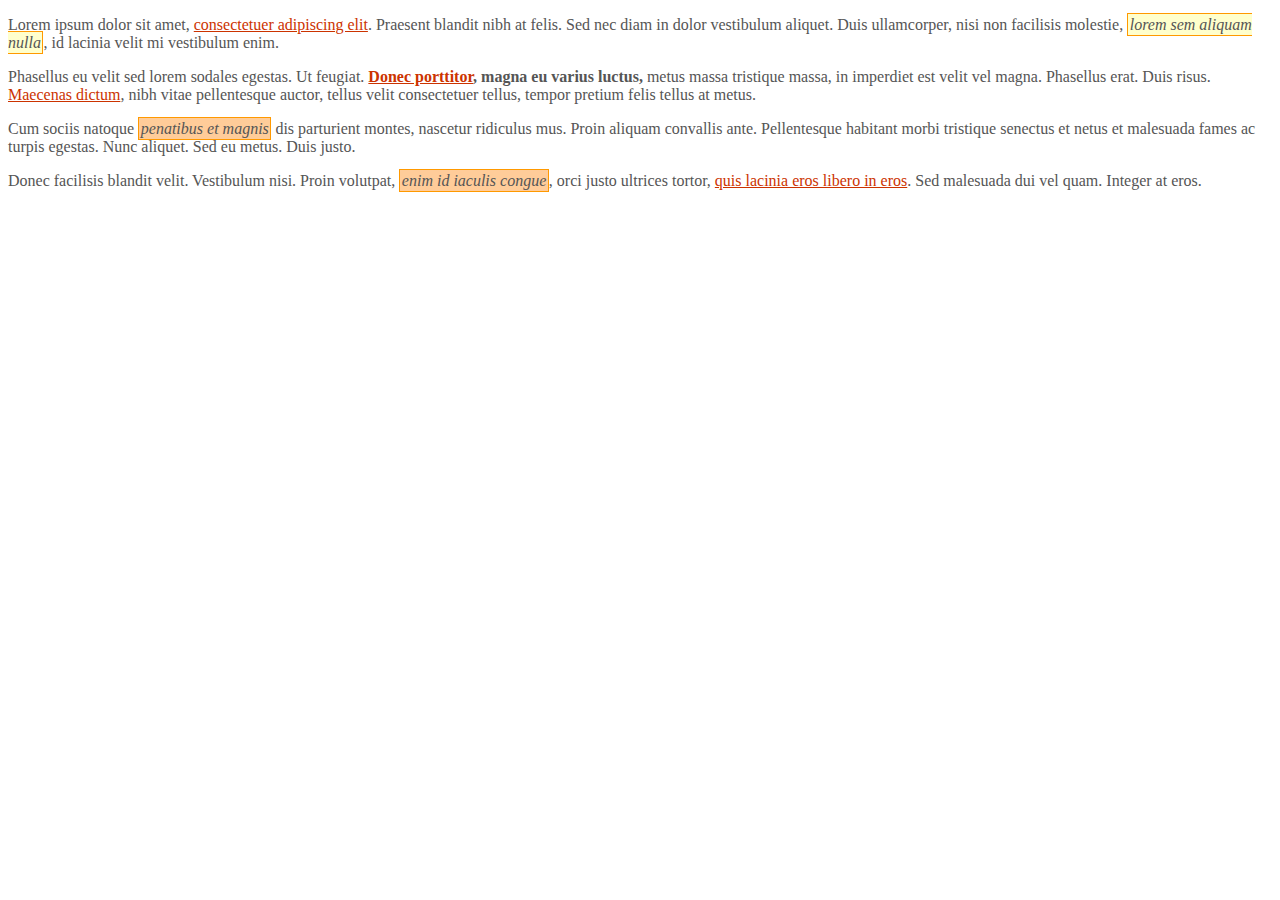
<file: B2/boletines/WebDesign/b6/Ejercicio1/index.html>
<!DOCTYPE html>
<html lang="en">

<head>
    <meta charset="UTF-8">
    <meta http-equiv="X-UA-Compatible" content="IE=edge">
    <meta name="viewport" content="width=device-width, initial-scale=1.0">
    <title></title>
    <style>
        * {
            font: 1em/1.3v Arial, Helvetica, sans-serif;

        }

        p {
            color: #555;
        }

        #primero {
            color: 336699;
        }

        a {
            color: #CC3300;
        }

        #primero em {
            background: #FFFFCC;
            border: 1px solid #FF9900;
            padding: .1em;

        }

        em.especial {
            background: #FFCC99;
            border: 1px solid #FF9900;
            padding: .1em;
        }

        .normal span {
            font-weight: bold;
        }
    </style>

</head>

<body>
    </head>

    <body>

        <div id="primero">
            <p>Lorem ipsum dolor sit amet, <a href="#">consectetuer adipiscing elit</a>. Praesent blandit nibh at felis.
                Sed nec diam in dolor vestibulum aliquet. Duis ullamcorper, nisi non facilisis molestie, <em>lorem sem
                    aliquam nulla</em>, id lacinia velit mi vestibulum enim.</p>

        </div>

        <div class="normal">
            <p>Phasellus eu velit sed lorem sodales egestas. Ut feugiat. <span><a href="#">Donec porttitor</a>, magna eu
                    varius luctus,</span> metus massa tristique massa, in imperdiet est velit vel magna. Phasellus erat.
                Duis risus. <a href="#">Maecenas dictum</a>, nibh vitae pellentesque auctor, tellus velit consectetuer
                tellus, tempor pretium felis tellus at metus.</p>

            <p>Cum sociis natoque <em class="especial">penatibus et magnis</em> dis parturient montes, nascetur
                ridiculus mus. Proin aliquam convallis ante. Pellentesque habitant morbi tristique senectus et netus et
                malesuada fames ac turpis egestas. Nunc aliquet. Sed eu metus. Duis justo.</p>

            <p>Donec facilisis blandit velit. Vestibulum nisi. Proin volutpat, <em class="especial">enim id iaculis
                    congue</em>, orci justo ultrices tortor, <a href="#">quis lacinia eros libero in eros</a>. Sed
                malesuada dui vel quam. Integer at eros.</p>
        </div>
    </body>

</html>
</file>
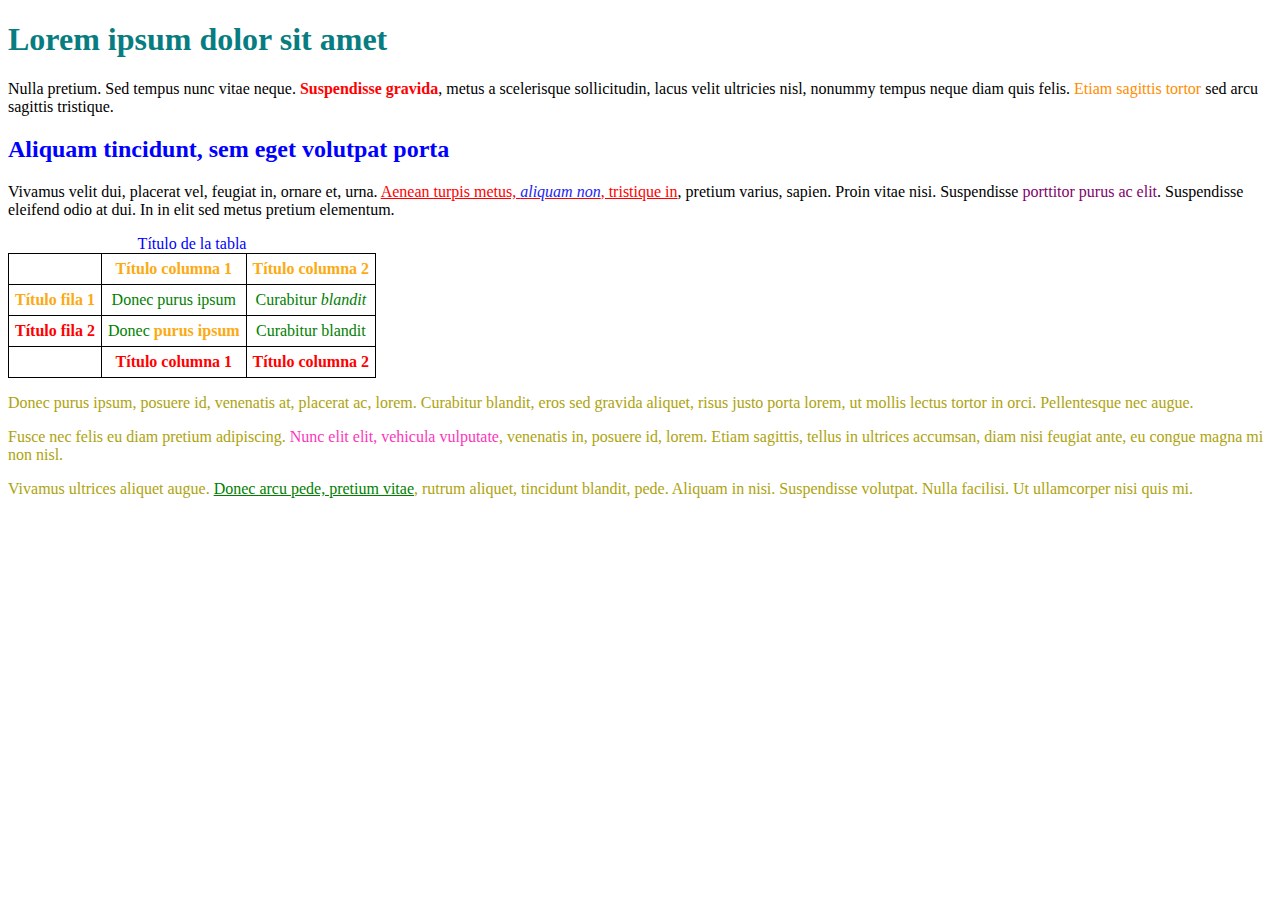
<file: B2/boletines/WebDesign/b6/Ejercicio2/index.html>
<!DOCTYPE html>
<html lang="en">
<head>
    <meta charset="UTF-8">
    <meta http-equiv="X-UA-Compatible" content="IE=edge">
    <meta name="viewport" content="width=device-width, initial-scale=1.0">
    <title>Ejercicio de selectores</title>
    <link rel="stylesheet" href="CSS/styles.css">
</head>

<body>
    <h1 id="titulo">Lorem ipsum dolor sit amet</h1>

<p>Nulla pretium. Sed tempus nunc vitae neque. <strong>Suspendisse gravida</strong>, metus a scelerisque sollicitudin, lacus velit
ultricies nisl, nonummy tempus neque diam quis felis. <span class="destacado">Etiam sagittis tortor</span> sed arcu sagittis tristique.</p>

<h2 id="subtitulo">Aliquam tincidunt, sem eget volutpat porta</h2>

<p>Vivamus velit dui, placerat vel, feugiat in, ornare et, urna.  <a href="#">Aenean turpis metus, <em>aliquam non</em>, tristique in</a>, pretium varius, sapien. Proin vitae nisi.  Suspendisse <span class="especial">porttitor purus ac elit</span>. Suspendisse eleifend odio at dui. In in elit sed metus pretium elementum.</p>

<table summary="Descripción de la tabla y su contenido">
<caption>Título de la tabla</caption>
<thead>
  <tr>
    <th scope="col"></th>
    <th scope="col" class="especial">Título columna 1</th>
    <th scope="col" class="especial">Título columna 2</th>
  </tr>
</thead>

<tfoot>
  <tr>
    <th scope="col"></th>
    <th scope="col">Título columna 1</th>
    <th scope="col">Título columna 2</th>
  </tr>
</tfoot>

<tbody>
  <tr>
    <th scope="row" class="especial">Título fila 1</th>
    <td>Donec purus ipsum</td>
    <td>Curabitur <em>blandit</em></td>
  </tr>
  <tr>
    <th scope="row">Título fila 2</th>
    <td>Donec <strong>purus ipsum</strong></td>
    <td>Curabitur blandit</td>
  </tr>
</tbody>
</table>

<div id="adicional">
<p>Donec purus ipsum, posuere id, venenatis at, <span>placerat ac, lorem</span>. Curabitur blandit, eros sed gravida aliquet, risus justo
porta lorem, ut mollis lectus tortor in orci. Pellentesque nec augue.</p>

<p>Fusce nec felis eu diam pretium adipiscing. <span id="especial">Nunc elit elit, vehicula vulputate</span>, venenatis in,
posuere id, lorem. Etiam sagittis, tellus in ultrices accumsan, diam nisi feugiat ante, eu congue magna mi non nisl.</p>

<p>Vivamus ultrices aliquet augue. <a href="#">Donec arcu pede, pretium vitae</a>, rutrum aliquet, tincidunt blandit, pede.
Aliquam in nisi. Suspendisse volutpat. Nulla facilisi. Ut ullamcorper nisi quis mi.</p>
</div>
</body>
</html>
</file>
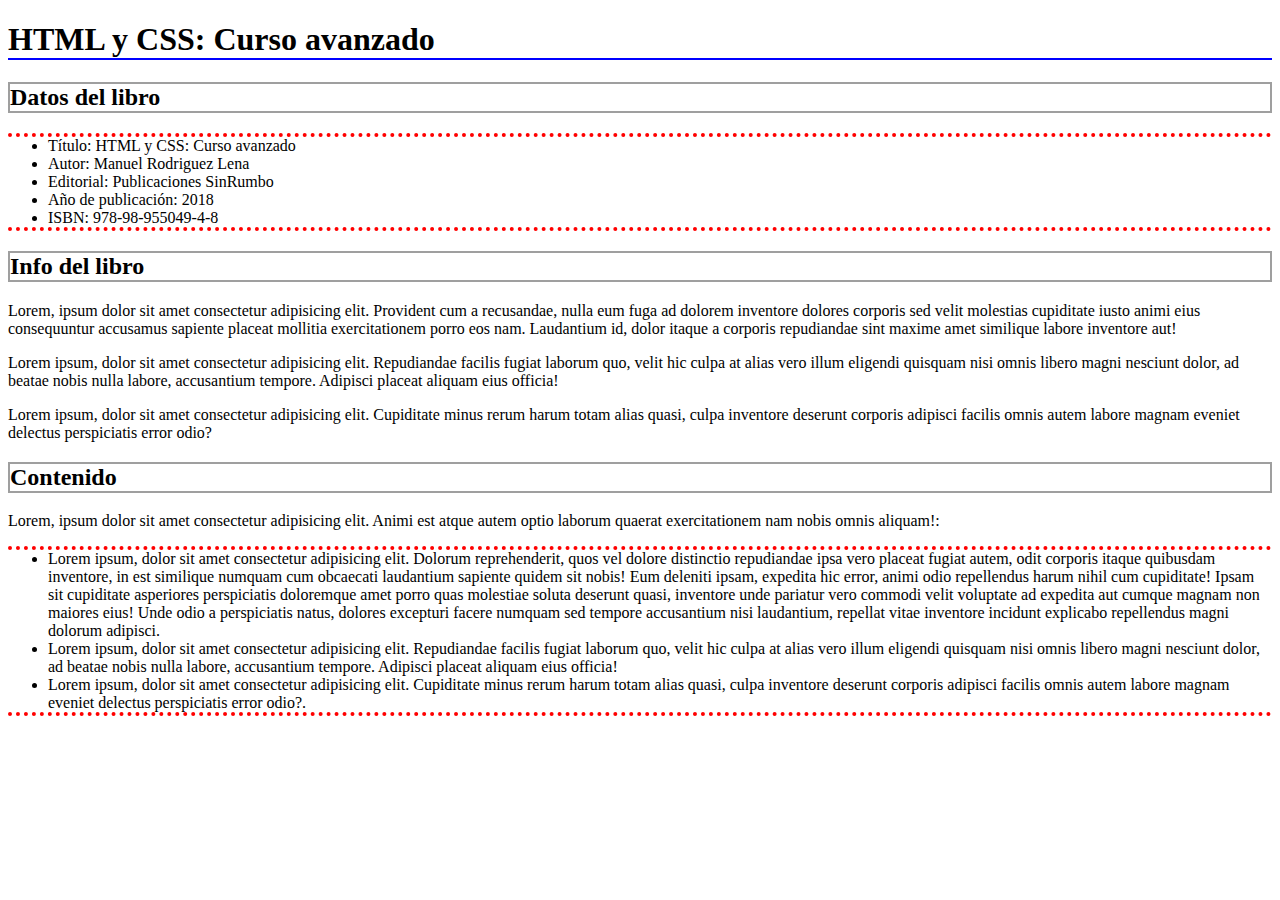
<file: B2/boletines/WebDesign/b6/Ejercicio3/index.html>
<!DOCTYPE html>
<html lang="en">

<head>
    <meta charset="UTF-8">
    <meta http-equiv="X-UA-Compatible" content="IE=edge">
    <meta name="viewport" content="width=device-width, initial-scale=1.0">
    <title>Document</title>
    <link rel="stylesheet" href="CSS/style.css">
</head>

<body>
    <h1>HTML y CSS: Curso avanzado</h1>

    <h2>Datos del libro</h2>

    <ul>
        <li>Título: HTML y CSS: Curso avanzado</li>
        <li>Autor: Manuel Rodriguez Lena</li>
        <li>Editorial: Publicaciones SinRumbo</li>
        <li>Año de publicación: 2018</li>
        <li>ISBN: 978-98-955049-4-8</li>
    </ul>



    <h2>Info del libro</h2>

    <p>
        Lorem, ipsum dolor sit amet consectetur adipisicing elit. Provident cum a recusandae, nulla eum fuga ad dolorem
        inventore dolores corporis sed velit molestias cupiditate iusto animi eius consequuntur accusamus sapiente
        placeat mollitia exercitationem porro eos nam. Laudantium id, dolor itaque a corporis repudiandae sint maxime
        amet similique labore inventore aut!
    </p>

    <p>
        Lorem ipsum, dolor sit amet consectetur adipisicing elit. Repudiandae facilis fugiat laborum quo, velit hic
        culpa at alias vero illum eligendi quisquam nisi omnis libero magni nesciunt dolor, ad beatae nobis nulla
        labore, accusantium tempore. Adipisci placeat aliquam eius officia!
    </p>

    <p>
        Lorem ipsum, dolor sit amet consectetur adipisicing elit. Cupiditate minus rerum harum totam alias quasi, culpa
        inventore deserunt corporis adipisci facilis omnis autem labore magnam eveniet delectus perspiciatis error odio?
    </p>



    <h2>Contenido</h2>

    <p>
        Lorem, ipsum dolor sit amet consectetur adipisicing elit. Animi est atque autem optio laborum quaerat
        exercitationem nam nobis omnis aliquam!:
    </p>

    <ul>
        <li>Lorem ipsum, dolor sit amet consectetur adipisicing elit. Dolorum reprehenderit, quos vel dolore distinctio
            repudiandae ipsa vero placeat fugiat autem, odit corporis itaque quibusdam inventore, in est similique
            numquam cum obcaecati laudantium sapiente quidem sit nobis! Eum deleniti ipsam, expedita hic error, animi
            odio repellendus harum nihil cum cupiditate! Ipsam sit cupiditate asperiores perspiciatis doloremque amet
            porro quas molestiae soluta deserunt quasi, inventore unde pariatur vero commodi velit voluptate ad expedita
            aut cumque magnam non maiores eius! Unde odio a perspiciatis natus, dolores excepturi facere numquam sed
            tempore accusantium nisi laudantium, repellat vitae inventore incidunt explicabo repellendus magni dolorum
            adipisci.</li>

        <li>Lorem ipsum, dolor sit amet consectetur adipisicing elit. Repudiandae facilis fugiat laborum quo, velit hic
            culpa at alias vero illum eligendi quisquam nisi omnis libero magni nesciunt dolor, ad beatae nobis nulla
            labore, accusantium tempore. Adipisci placeat aliquam eius officia!</li>

        <li>Lorem ipsum, dolor sit amet consectetur adipisicing elit. Cupiditate minus rerum harum totam alias quasi,
            culpa inventore deserunt corporis adipisci facilis omnis autem labore magnam eveniet delectus perspiciatis
            error odio?.</li>
    </ul>
</body>

</html>
</file>
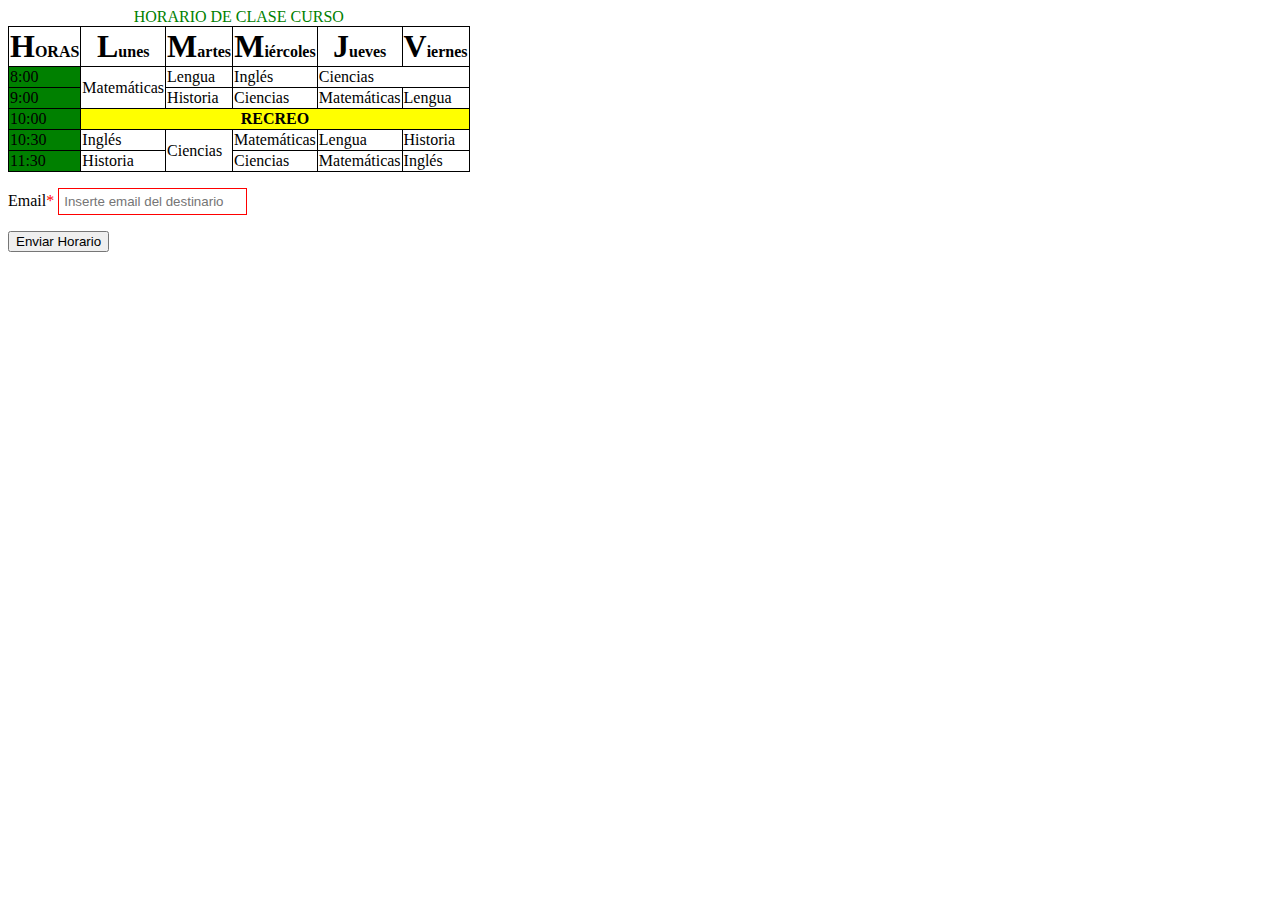
<file: B2/boletines/WebDesign/b6/Ejercicio6/index.html>
<!DOCTYPE html>
<html lang="es">

<head>
    <meta charset="UTF-8">
    <meta name="viewport" content="width=device-width, initial-scale=1.0">
    <meta http-equiv="X-UA-Compatible" content="ie=edge">
    <title>Ejercicios con Pseudoselectores</title>
    <link href="CSS/style.css" type="text/css" rel="stylesheet" />
</head>

<body>
    <table>
        <caption><a href="#" target="_blank">HORARIO DE CLASE CURSO</a></caption>
        <thead>
            <tr>
                <th>HORAS</th>
                <th>Lunes</th>
                <th>Martes</th>
                <th>Miércoles</th>
                <th>Jueves</th>
                <th>Viernes</th>
            </tr>
        </thead>
        <tbody>
            <tr>
                <td>8:00</td>
                <td rowspan="2">Matemáticas</td>
                <td>Lengua</td>
                <td>Inglés</td>
                <td colspan="2">Ciencias</td>
            </tr>
            <tr>
                <td>9:00</td>
                <td>Historia</td>
                <td>Ciencias</td>
                <td>Matemáticas</td>
                <td>Lengua</td>
            </tr>
            <tr>
                <td>10:00</td>
                <th colspan="5">RECREO</th>
            </tr>
            <tr>
                <td>10:30</td>
                <td>Inglés</td>
                <td rowspan="2">Ciencias</td>
                <td>Matemáticas</td>
                <td>Lengua</td>
                <td>Historia</td>
            </tr>
            <tr>
                <td>11:30</td>
                <td>Historia</td>
                <td>Ciencias</td>
                <td>Matemáticas</td>
                <td>Inglés</td>
            </tr>
        </tbody>
    </table>

    <form>
        <p>
            <label for="destino">Email</label>
            <input type="email" name="destino" placeholder="Inserte email del destinario" required />
        </p>
        <input type="button" value="Enviar Horario" />
    </form>
</body>

</html>
</file>
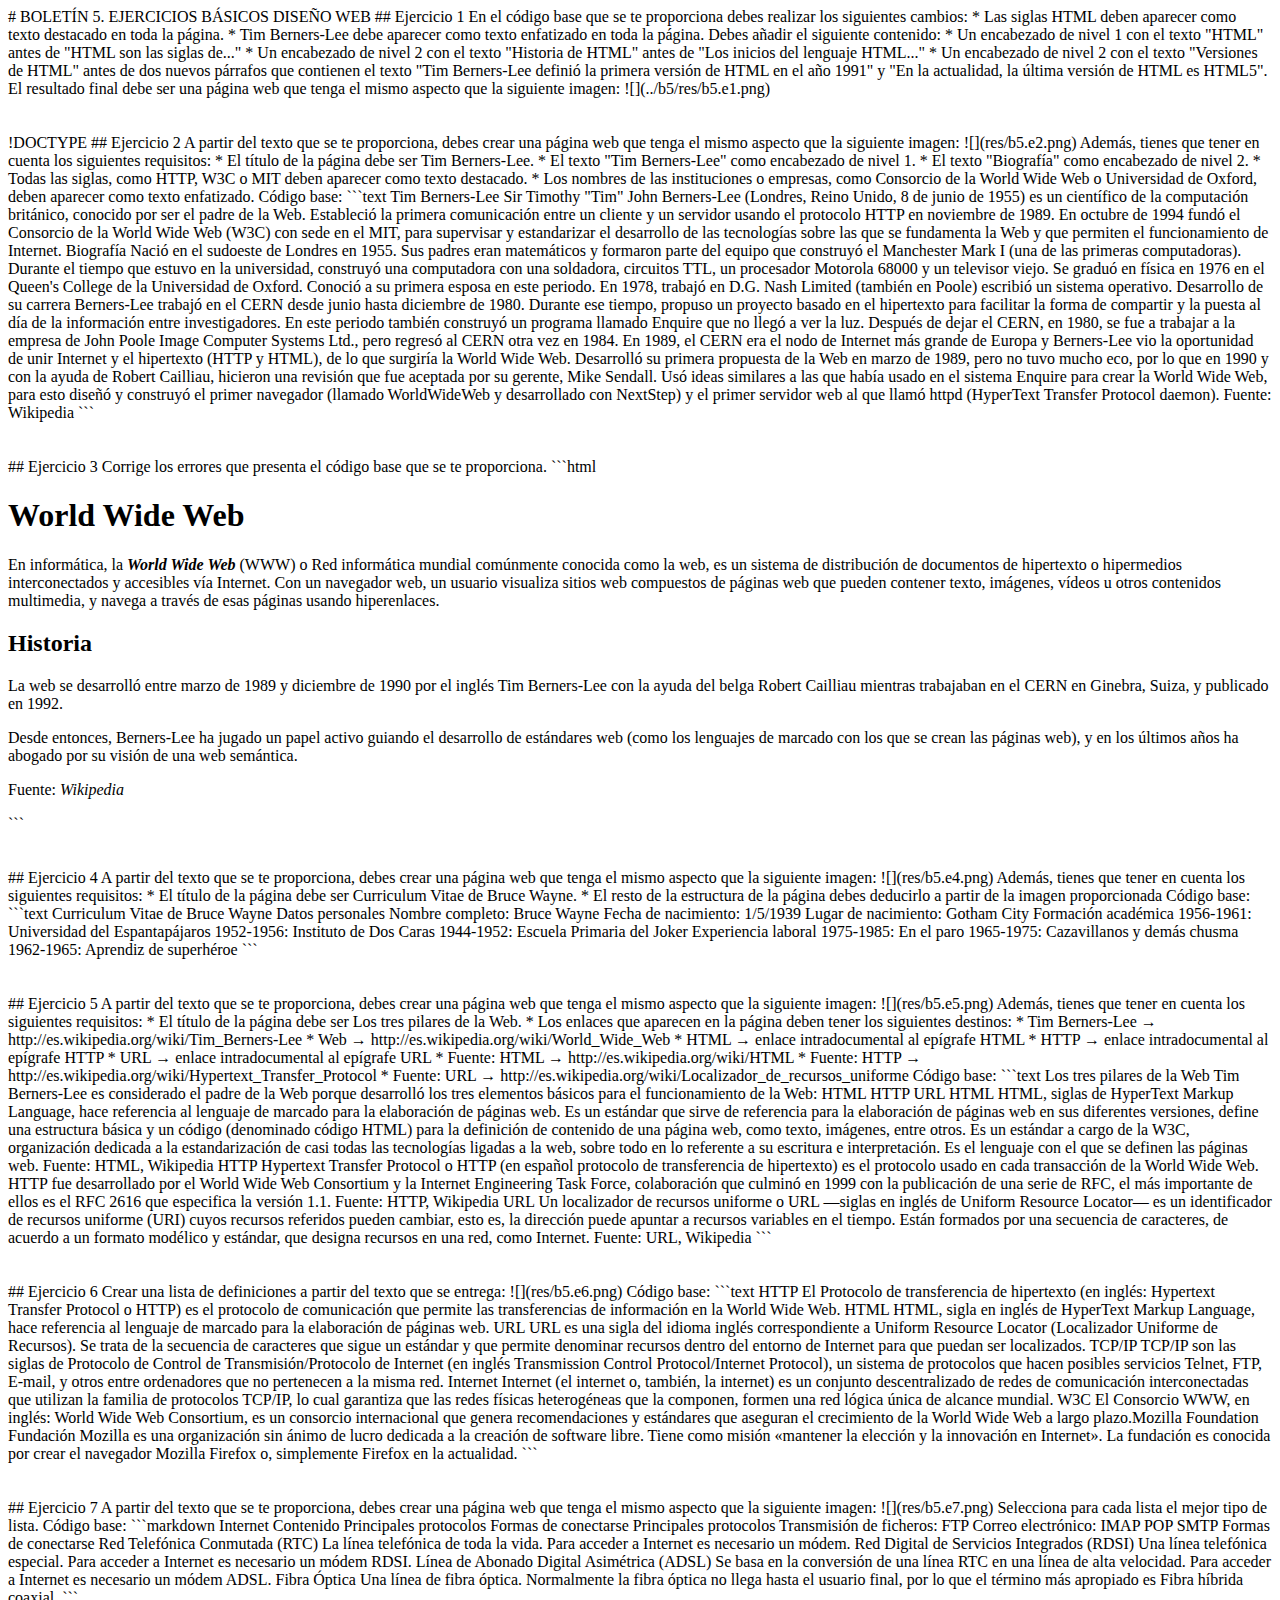
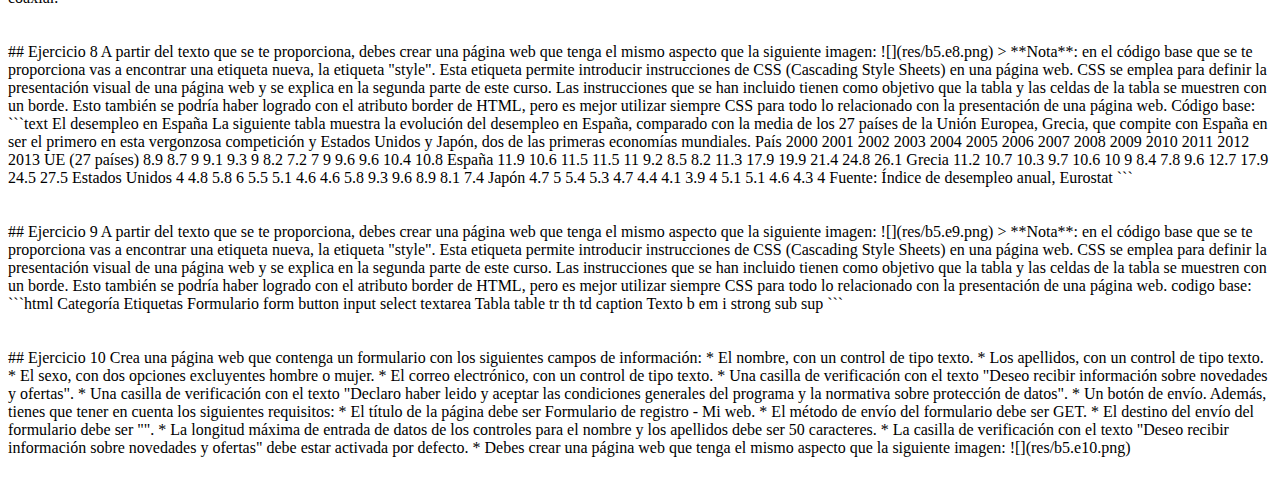
<file: B2/boletines/WebDesign/b5/b5.html>
# BOLETÍN 5. EJERCICIOS BÁSICOS DISEÑO WEB

## Ejercicio 1

En el código base que se te proporciona debes realizar los siguientes cambios:

* Las siglas HTML deben aparecer como texto destacado en toda la página.
* Tim Berners-Lee debe aparecer como texto enfatizado en toda la página.

Debes añadir el siguiente contenido:
* Un encabezado de nivel 1 con el texto "HTML" antes de "HTML son las siglas de..."
* Un encabezado de nivel 2 con el texto "Historia de HTML" antes de "Los inicios del lenguaje HTML..."
* Un encabezado de nivel 2 con el texto "Versiones de HTML" antes de dos nuevos párrafos que contienen el texto "Tim Berners-Lee definió la primera versión de HTML en el año 1991" y "En la actualidad, la última versión de HTML es HTML5".

El resultado final debe ser una página web que tenga el mismo aspecto que la siguiente imagen: 


![](../b5/res/b5.e1.png)<br><br><br>

!DOCTYPE
## Ejercicio 2

A partir del texto que se te proporciona, debes crear una página web que tenga el mismo aspecto que la siguiente imagen:

![](res/b5.e2.png)

Además, tienes que tener en cuenta los siguientes requisitos:

* El título de la página debe ser Tim Berners-Lee.
* El texto "Tim Berners-Lee" como encabezado de nivel 1.
* El texto "Biografía" como encabezado de nivel 2.
* Todas las siglas, como HTTP, W3C o MIT deben aparecer como texto destacado.
* Los nombres de las instituciones o empresas, como Consorcio de la World Wide Web o Universidad de Oxford, deben aparecer como texto enfatizado.


Código base:

```text
Tim Berners-Lee

Sir Timothy "Tim" John Berners-Lee (Londres, Reino Unido, 8 de junio de 1955) es un científico de la computación británico, conocido por ser el padre de la Web. Estableció la primera comunicación entre un cliente y un servidor usando el protocolo HTTP en noviembre de 1989. En octubre de 1994 fundó el Consorcio de la World Wide Web (W3C) con sede en el MIT, para supervisar y estandarizar el desarrollo de las tecnologías sobre las que se fundamenta la Web y que permiten el funcionamiento de Internet.

Biografía

Nació en el sudoeste de Londres en 1955. Sus padres eran matemáticos y formaron parte del equipo que construyó el Manchester Mark I (una de las primeras computadoras). Durante el tiempo que estuvo en la universidad, construyó una computadora con una soldadora, circuitos TTL, un procesador Motorola 68000 y un televisor viejo. Se graduó en física en 1976 en el Queen's College de la Universidad de Oxford. Conoció a su primera esposa en este periodo. En 1978, trabajó en D.G. Nash Limited (también en Poole) escribió un sistema operativo.

Desarrollo de su carrera

Berners-Lee trabajó en el CERN desde junio hasta diciembre de 1980. Durante ese tiempo, propuso un proyecto basado en el hipertexto para facilitar la forma de compartir y la puesta al día de la información entre investigadores. En este periodo también construyó un programa llamado Enquire que no llegó a ver la luz.

Después de dejar el CERN, en 1980, se fue a trabajar a la empresa de John Poole Image Computer Systems Ltd., pero regresó al CERN otra vez en 1984.

En 1989, el CERN era el nodo de Internet más grande de Europa y Berners-Lee vio la oportunidad de unir Internet y el hipertexto (HTTP y HTML), de lo que surgiría la World Wide Web. Desarrolló su primera propuesta de la Web en marzo de 1989, pero no tuvo mucho eco, por lo que en 1990 y con la ayuda de Robert Cailliau, hicieron una revisión que fue aceptada por su gerente, Mike Sendall. Usó ideas similares a las que había usado en el sistema Enquire para crear la World Wide Web, para esto diseñó y construyó el primer navegador (llamado WorldWideWeb y desarrollado con NextStep) y el primer servidor web al que llamó httpd (HyperText Transfer Protocol daemon).

Fuente: Wikipedia
```
<br><br><br>

## Ejercicio 3

Corrige los errores que presenta el código base que se te proporciona.

```html
<html lang=es>
<head>
<title>World Wide Web</title>
</head>
<body>

<h1>World Wide Web</h1>

<p>
En informática, la <strong><em>World Wide Web</strong></em> (WWW) o Red informática mundial comúnmente conocida como la web, es un sistema de distribución de documentos de hipertexto o hipermedios interconectados y accesibles vía Internet. Con un navegador web, un usuario visualiza sitios web compuestos de páginas web que pueden contener texto, imágenes, vídeos u otros contenidos multimedia, y navega a través de esas páginas usando hiperenlaces.

<h2>Historia</h2>

<p>
La web se desarrolló entre marzo de 1989 y diciembre de 1990 por el inglés Tim Berners-Lee con la ayuda del belga Robert Cailliau mientras trabajaban en el CERN en Ginebra, Suiza, y publicado en 1992.
</p>

<p>
Desde entonces, Berners-Lee ha jugado un papel activo guiando el desarrollo de estándares web (como los lenguajes de marcado con los que se crean las páginas web), y en los últimos años ha abogado por su visión de una web semántica.
</p>

<p>Fuente: <em>Wikipedia</p></em>

</html>
```
<br><br><br>


## Ejercicio 4

A partir del texto que se te proporciona, debes crear una página web que tenga el mismo aspecto que la siguiente imagen:

![](res/b5.e4.png)

Además, tienes que tener en cuenta los siguientes requisitos:

* El título de la página debe ser Curriculum Vitae de Bruce Wayne.
* El resto de la estructura de la página debes deducirlo a partir de la imagen proporcionada


Código base:

```text
Curriculum Vitae de Bruce Wayne

Datos personales
 Nombre completo:  Bruce Wayne
 Fecha de nacimiento: 1/5/1939
 Lugar de nacimiento:  Gotham City

Formación académica
 1956-1961: Universidad del Espantapájaros
 1952-1956: Instituto de Dos Caras
 1944-1952:  Escuela Primaria del Joker

Experiencia laboral
 1975-1985: En el paro
 1965-1975: Cazavillanos y demás chusma
 1962-1965: Aprendiz de superhéroe
```
<br><br><br>

## Ejercicio 5

A partir del texto que se te proporciona, debes crear una página web que tenga el mismo aspecto que la siguiente imagen:

![](res/b5.e5.png)

Además, tienes que tener en cuenta los siguientes requisitos:

* El título de la página debe ser Los tres pilares de la Web.
* Los enlaces que aparecen en la página deben tener los siguientes destinos:
  * Tim Berners-Lee → http://es.wikipedia.org/wiki/Tim_Berners-Lee
  * Web → http://es.wikipedia.org/wiki/World_Wide_Web
  * HTML → enlace intradocumental al epígrafe HTML
  * HTTP → enlace intradocumental al epígrafe HTTP
  * URL → enlace intradocumental al epígrafe URL
  * Fuente: HTML → http://es.wikipedia.org/wiki/HTML
  * Fuente: HTTP → http://es.wikipedia.org/wiki/Hypertext_Transfer_Protocol
  * Fuente: URL → http://es.wikipedia.org/wiki/Localizador_de_recursos_uniforme


Código base:

```text
Los tres pilares de la Web

Tim Berners-Lee es considerado el padre de la Web porque desarrolló los tres elementos básicos para el funcionamiento de la Web:

HTML
HTTP
URL

HTML

HTML, siglas de HyperText Markup Language, hace referencia al lenguaje de marcado para la elaboración de páginas web. Es un estándar que sirve de referencia para la elaboración de páginas web en sus diferentes versiones, define una estructura básica y un código (denominado código HTML) para la definición de contenido de una página web, como texto, imágenes, entre otros. Es un estándar a cargo de la W3C, organización dedicada a la estandarización de casi todas las tecnologías ligadas a la web, sobre todo en lo referente a su escritura e interpretación. Es el lenguaje con el que se definen las páginas web.

Fuente: HTML, Wikipedia

HTTP

Hypertext Transfer Protocol o HTTP (en español protocolo de transferencia de hipertexto) es el protocolo usado en cada transacción de la World Wide Web. HTTP fue desarrollado por el World Wide Web Consortium y la Internet Engineering Task Force, colaboración que culminó en 1999 con la publicación de una serie de RFC, el más importante de ellos es el RFC 2616 que especifica la versión 1.1.

Fuente: HTTP, Wikipedia

URL

Un localizador de recursos uniforme o URL —siglas en inglés de Uniform Resource Locator— es un identificador de recursos uniforme (URI) cuyos recursos referidos pueden cambiar, esto es, la dirección puede apuntar a recursos variables en el tiempo. Están formados por una secuencia de caracteres, de acuerdo a un formato modélico y estándar, que designa recursos en una red, como Internet.

Fuente: URL, Wikipedia
```
<br><br><br>

## Ejercicio 6

Crear una lista de definiciones a partir del texto que se entrega:

![](res/b5.e6.png)

Código base:

```text
HTTP
El Protocolo de transferencia de hipertexto (en inglés: Hypertext Transfer Protocol o HTTP) es el protocolo de comunicación que permite las transferencias de información en la World Wide Web.

HTML
HTML, sigla en inglés de HyperText Markup Language, hace referencia al lenguaje de marcado para la elaboración de páginas web.

URL
URL es una sigla del idioma inglés correspondiente a Uniform Resource Locator (Localizador Uniforme de Recursos). Se trata de la secuencia de caracteres que sigue un estándar y que permite denominar recursos dentro del entorno de Internet para que puedan ser localizados.

TCP/IP
TCP/IP son las siglas de Protocolo de Control de Transmisión/Protocolo de Internet (en inglés Transmission Control Protocol/Internet Protocol), un sistema de protocolos que hacen posibles servicios Telnet, FTP, E-mail, y otros entre ordenadores que no pertenecen a la misma red.

Internet
Internet (el internet o, también, la internet)​ es un conjunto descentralizado de redes de comunicación interconectadas que utilizan la familia de protocolos TCP/IP, lo cual garantiza que las redes físicas heterogéneas que la componen, formen una red lógica única de alcance mundial.

W3C
El Consorcio WWW, en inglés: World Wide Web Consortium, es un consorcio internacional que genera recomendaciones y estándares que aseguran el crecimiento de la World Wide Web a largo plazo.​

Mozilla Foundation
Fundación Mozilla es una organización sin ánimo de lucro dedicada a la creación de software libre. Tiene como misión «mantener la elección y la innovación en Internet». La fundación es conocida por crear el navegador Mozilla Firefox o, simplemente Firefox en la actualidad.
```
<br><br><br>

## Ejercicio 7

A partir del texto que se te proporciona, debes crear una página web que tenga el mismo aspecto que la siguiente imagen:

![](res/b5.e7.png)

Selecciona para cada lista el mejor tipo de lista.

Código base:

```markdown
Internet

Contenido

Principales protocolos
Formas de conectarse

Principales protocolos

Transmisión de ficheros:
FTP

Correo electrónico:

IMAP
POP
SMTP

Formas de conectarse

Red Telefónica Conmutada (RTC)
La línea telefónica de toda la vida.  Para acceder a Internet es necesario un módem.

Red Digital de Servicios Integrados (RDSI)
Una línea telefónica especial. Para acceder a Internet es necesario un módem RDSI.

Línea de Abonado Digital Asimétrica (ADSL)
Se basa en la conversión de una línea RTC en una línea de alta velocidad. Para acceder a Internet es necesario un módem ADSL.</dd>

Fibra Óptica
Una línea de fibra óptica. Normalmente la fibra óptica no llega hasta el usuario final, por lo que el término más apropiado es Fibra híbrida coaxial.

```
<br><br><br>


## Ejercicio 8

A partir del texto que se te proporciona, debes crear una página web que tenga el mismo aspecto que la siguiente imagen:

![](res/b5.e8.png)

> **Nota**: en el código base que se te proporciona vas a encontrar una etiqueta nueva, la etiqueta "style". Esta etiqueta permite introducir instrucciones de CSS (Cascading Style Sheets) en una página web. CSS se emplea para definir la presentación visual de una página web y se explica en la segunda parte de este curso. Las instrucciones que se han incluido tienen como objetivo que la tabla y las celdas de la tabla se muestren con un borde. Esto también se podría haber logrado con el atributo border de HTML, pero es mejor utilizar siempre CSS para todo lo relacionado con la presentación de una página web.

Código base:

```text
<!DOCTYPE html>
<html>
<head>
<title>Desempleo</title>
<style>
table, tr, th, td {
  border: 1px solid black;
}
</style>
</head>
<body>

El desempleo en España


La siguiente tabla muestra la evolución del desempleo en España, comparado con la media de los 27 países de la Unión Europea, Grecia, que compite con España en ser el primero en esta vergonzosa competición y Estados Unidos y Japón, dos de las primeras economías mundiales.


País
2000
2001
2002
2003
2004
2005
2006
2007
2008
2009
2010
2011
2012
2013


UE (27 países)
8.9
8.7
9
9.1
9.3
9
8.2
7.2
7
9
9.6
9.6
10.4
10.8


España
11.9
10.6
11.5
11.5
11
9.2
8.5
8.2
11.3
17.9
19.9
21.4
24.8
26.1


Grecia
11.2
10.7
10.3
9.7
10.6
10
9
8.4
7.8
9.6
12.7
17.9
24.5
27.5


Estados Unidos
4
4.8
5.8
6
5.5
5.1
4.6
4.6
5.8
9.3
9.6
8.9
8.1
7.4


Japón
4.7
5
5.4
5.3
4.7
4.4
4.1
3.9
4
5.1
5.1
4.6
4.3
4


Fuente: Índice de desempleo anual, Eurostat

</body>
</html>
```
<br><br><br>

## Ejercicio 9

A partir del texto que se te proporciona, debes crear una página web que tenga el mismo aspecto que la siguiente imagen:

![](res/b5.e9.png)

> **Nota**: en el código base que se te proporciona vas a encontrar una etiqueta nueva, la etiqueta "style". Esta etiqueta permite introducir instrucciones de CSS (Cascading Style Sheets) en una página web. CSS se emplea para definir la presentación visual de una página web y se explica en la segunda parte de este curso. Las instrucciones que se han incluido tienen como objetivo que la tabla y las celdas de la tabla se muestren con un borde. Esto también se podría haber logrado con el atributo border de HTML, pero es mejor utilizar siempre CSS para todo lo relacionado con la presentación de una página web.

codigo base:

```html
<!DOCTYPE html>
<html>
<head>
<title>Tabla compleja</title>
<style>
table, tr, th, td {
  border: 1px solid black;
}
</style>
</head>
<body>
Categoría	Etiquetas

Formulario
form
button
input
select
textarea

Tabla
table
tr
th
td
caption

Texto
b
em
i
strong
sub
sup
</body>
</html>
```
<br><br><br>

## Ejercicio 10

Crea una página web que contenga un formulario con los siguientes campos de información:

* El nombre, con un control de tipo texto.
* Los apellidos, con un control de tipo texto.
* El sexo, con dos opciones excluyentes hombre o mujer.
* El correo electrónico, con un control de tipo texto.
* Una casilla de verificación con el texto "Deseo recibir información sobre novedades y ofertas".
* Una casilla de verificación con el texto "Declaro haber leido y aceptar las condiciones generales del programa y la normativa sobre protección de datos".
* Un botón de envío.

Además, tienes que tener en cuenta los siguientes requisitos:

* El título de la página debe ser Formulario de registro - Mi web.
* El método de envío del formulario debe ser GET.
* El destino del envío del formulario debe ser "".
* La longitud máxima de entrada de datos de los controles para el nombre y los apellidos debe ser 50 caracteres.
* La casilla de verificación con el texto "Deseo recibir información sobre novedades y ofertas" debe estar activada por defecto.
* Debes crear una página web que tenga el mismo aspecto que la siguiente imagen:

![](res/b5.e10.png)


<br><br><br>
</file>
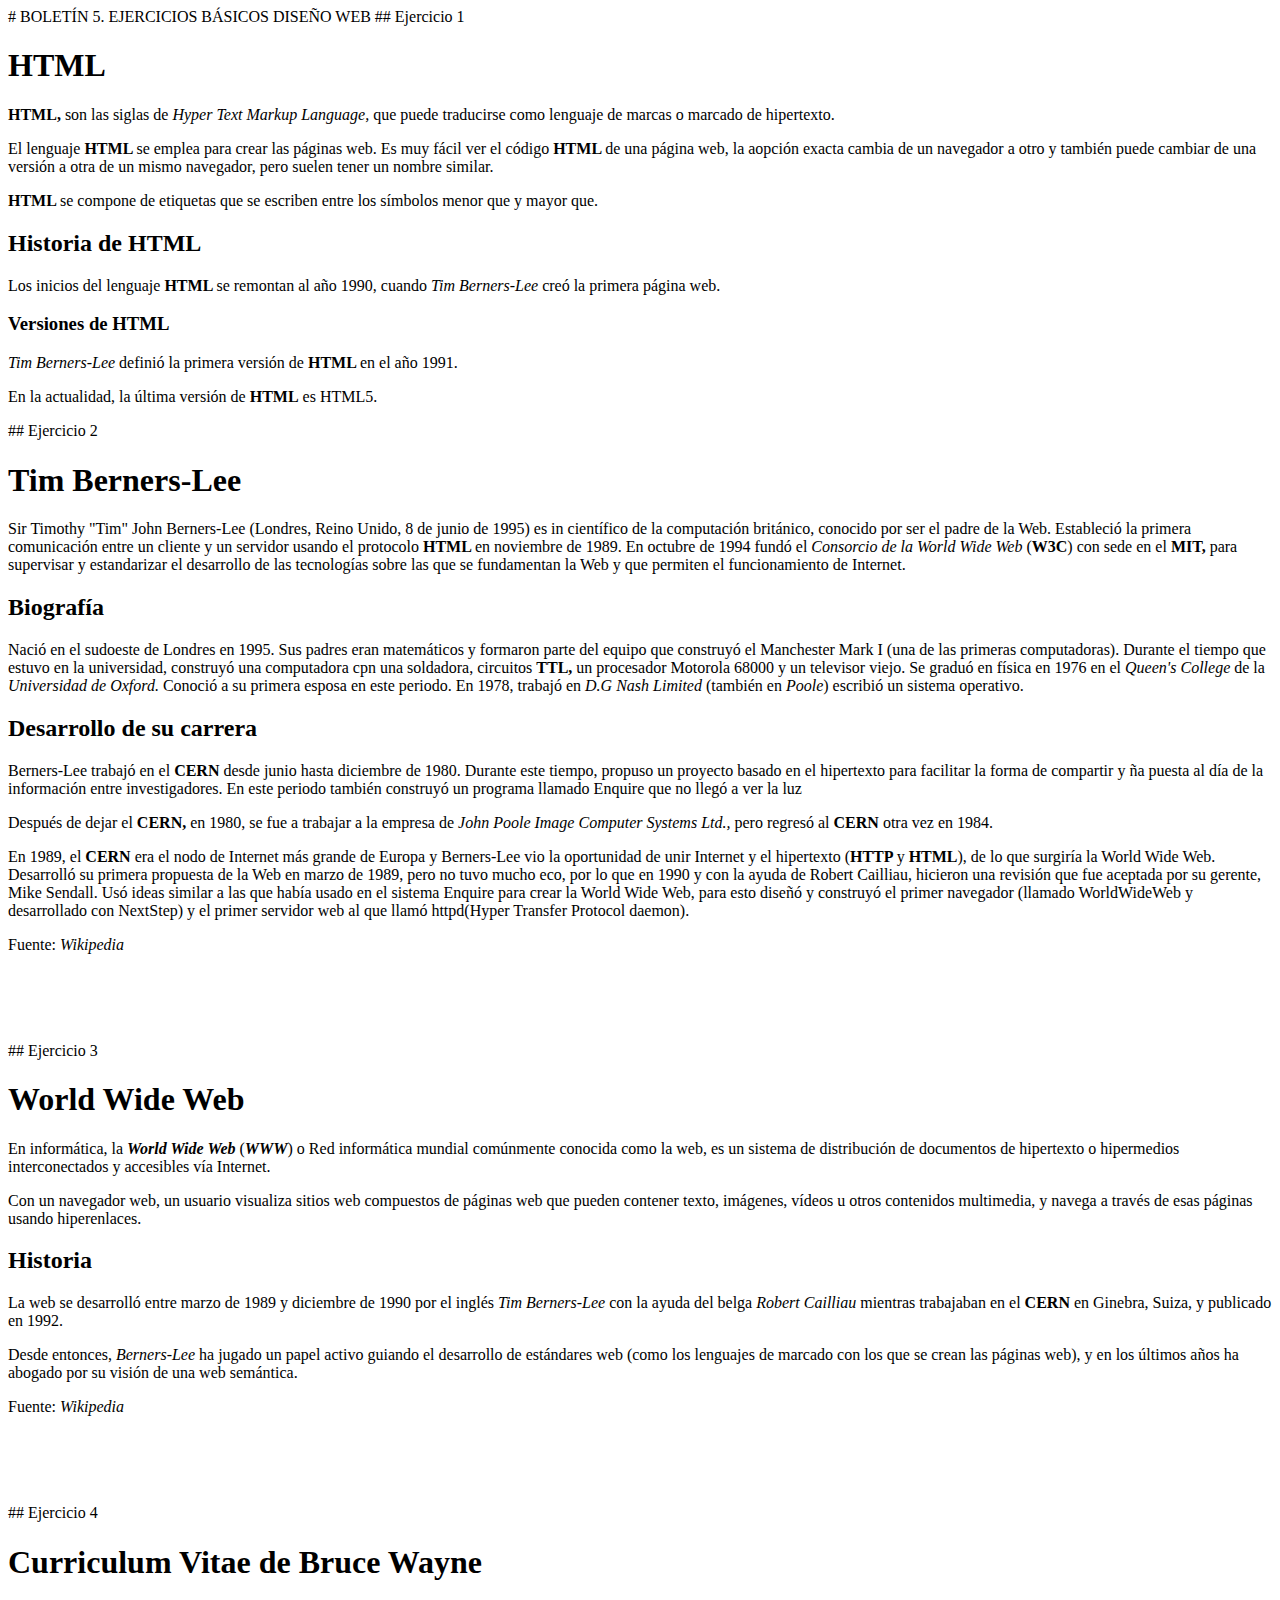
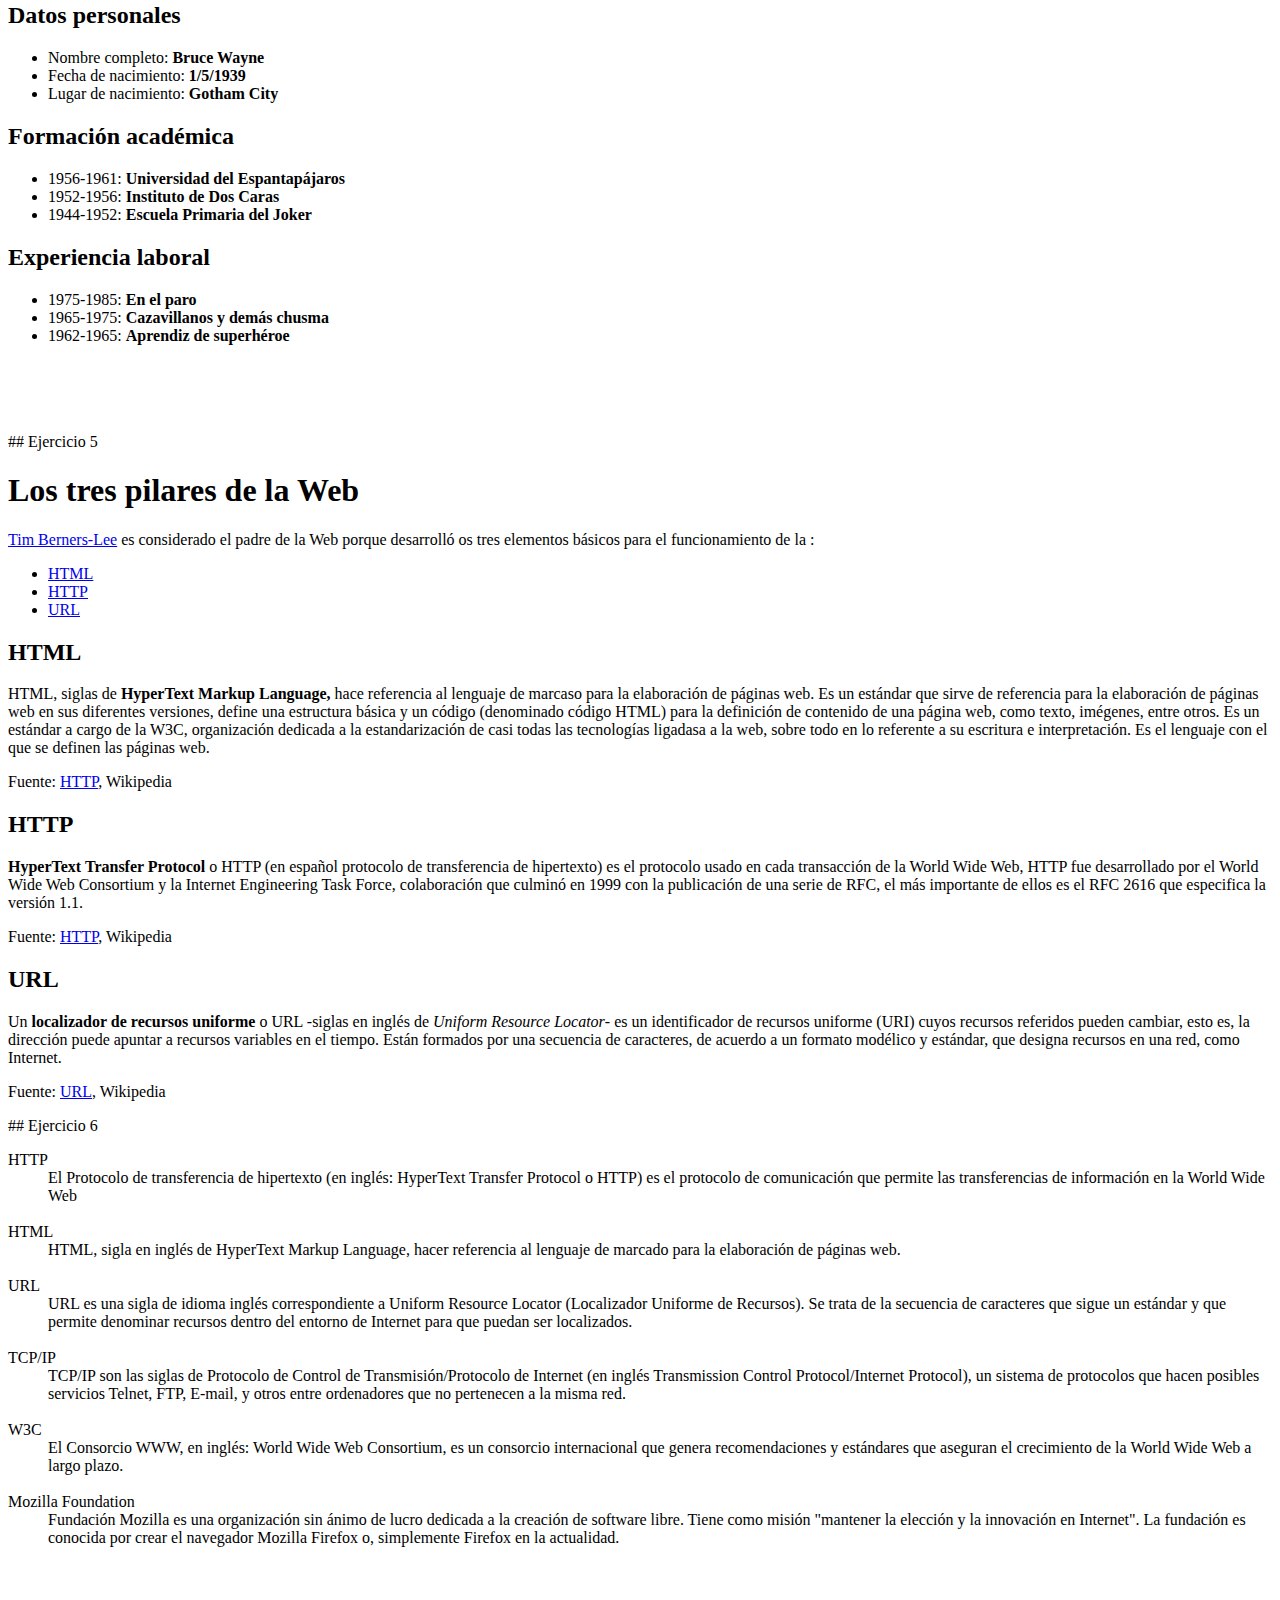
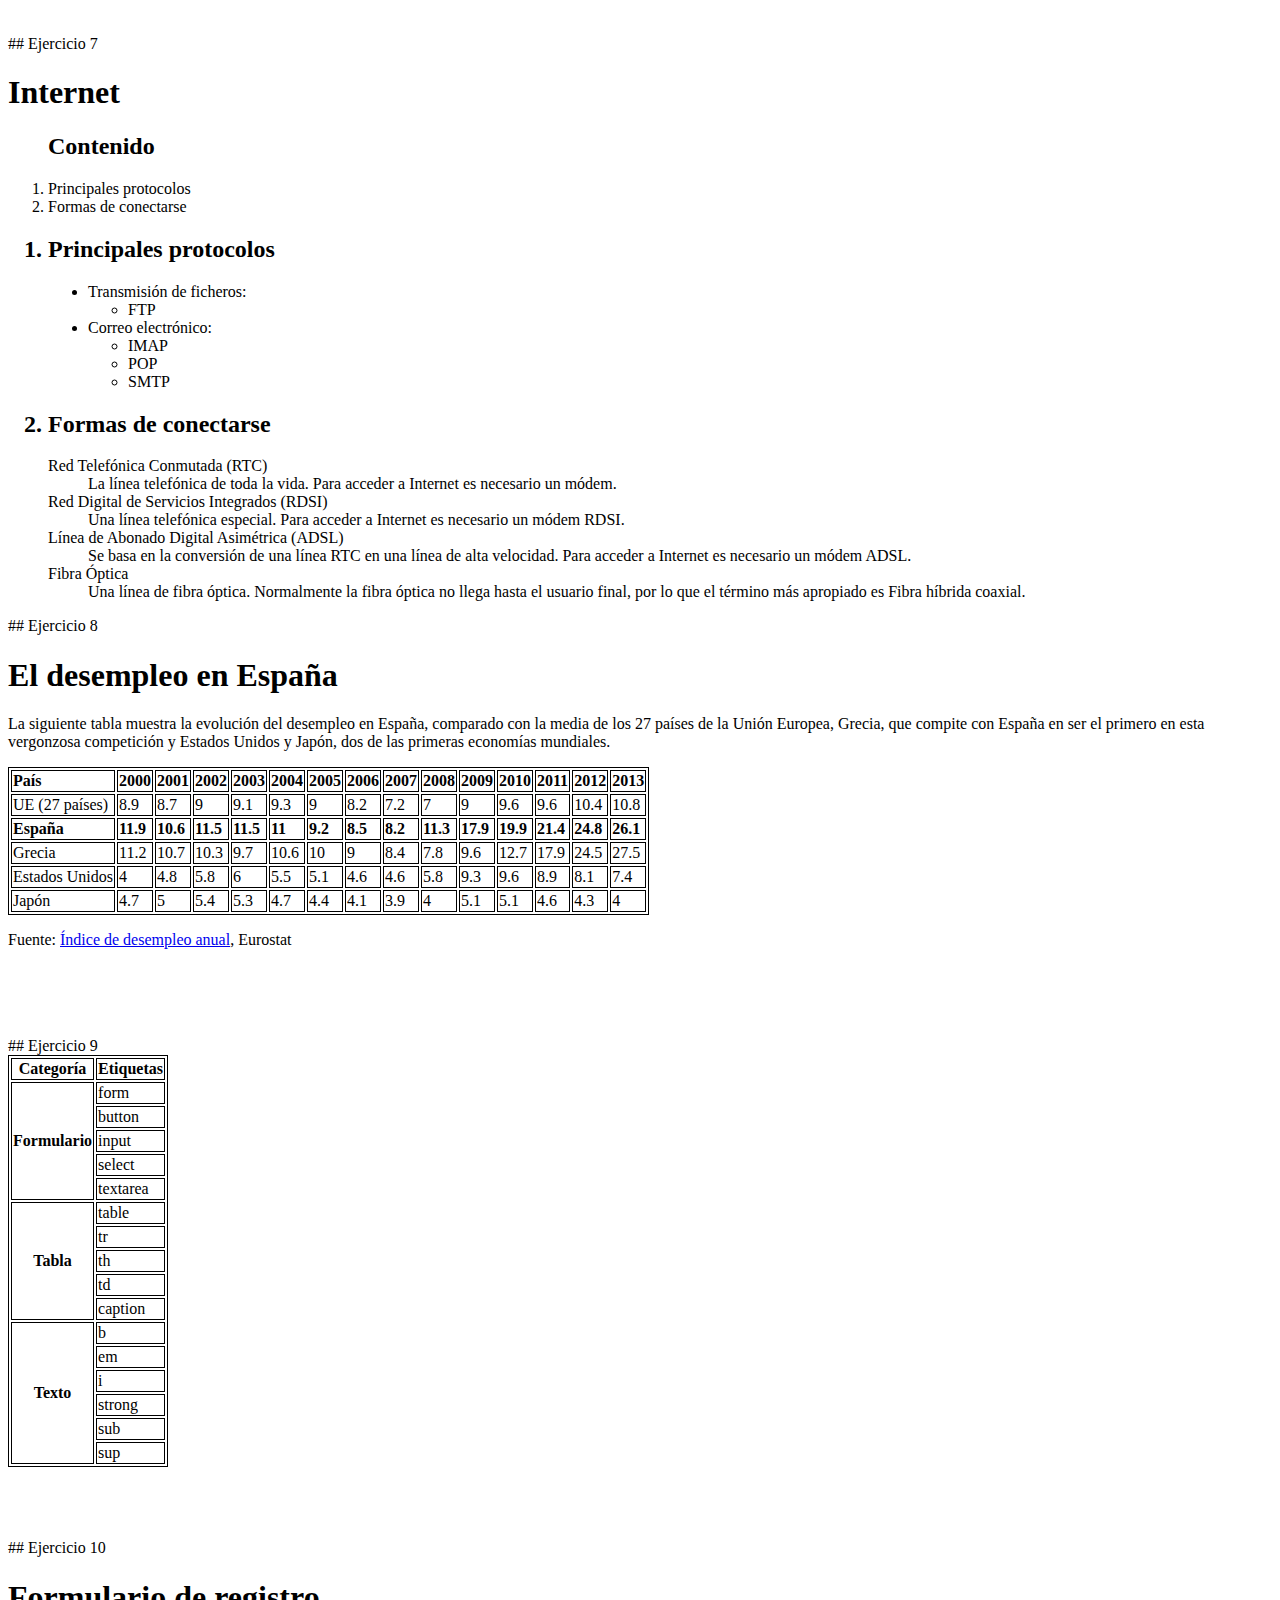
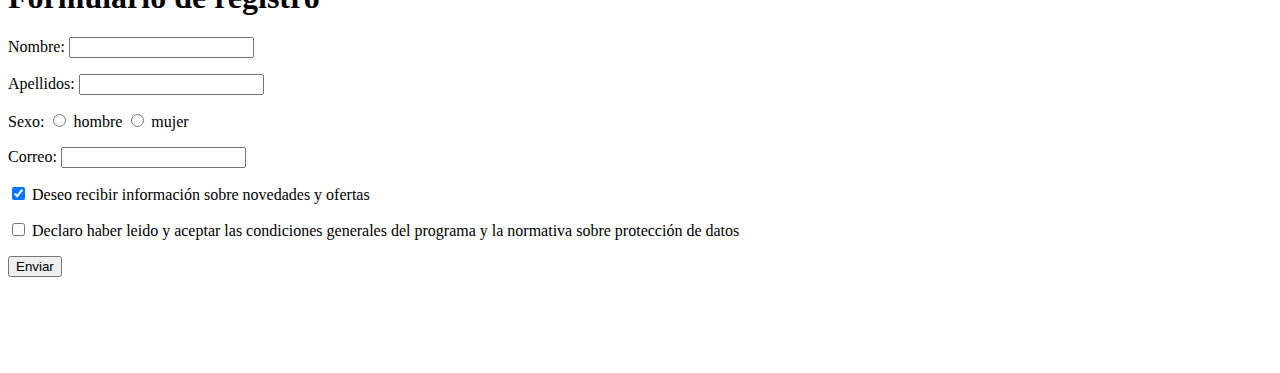
<file: B2/boletines/WebDesign/b5/b5.html.basicos.html>
# BOLETÍN 5. EJERCICIOS BÁSICOS DISEÑO WEB

## Ejercicio 1
<!DOCTYPE html>
<html lang=es>
<head>
<title>HTML</title>
</head>
<body>

<h1>HTML</h1>

<p><strong>HTML, </strong>son las siglas de <em>Hyper Text Markup Language, </em>que puede traducirse como lenguaje de marcas o marcado de hipertexto.</p>

<p>El lenguaje <strong>HTML </strong>se emplea para crear las páginas web. Es muy fácil ver el código <strong>HTML </strong>de una página web, la aopción exacta cambia de un navegador a otro y también puede cambiar de una versión a otra de un mismo navegador, pero suelen tener un nombre similar.</p>

<p><strong>HTML </strong>se compone de etiquetas que se escriben entre los símbolos menor que y mayor que.</p>

<h2>Historia de HTML </h2>

<p>Los inicios del lenguaje <strong>HTML </strong>se remontan al año 1990, cuando <em>Tim Berners-Lee </em>creó la primera página web.</p>

<h3>Versiones de HTML</h3>

<p><em>Tim Berners-Lee </em>definió la primera versión de <strong>HTML </strong>en el año 1991.</p>

<p>En la actualidad, la última versión de <strong>HTML</strong> es HTML5.</p>

</body>

</html>


## Ejercicio 2
<!DOCTYPE html>
<html lang=es>
<head>
<title>Tim Berners-Lee</title>
</head>
<body>
<h1>Tim Berners-Lee</h1>

<p>Sir Timothy "Tim" John Berners-Lee (Londres, Reino Unido, 8 de junio de 1995) es in científico de la computación británico, conocido por ser el padre de la Web. Estableció la primera comunicación entre un cliente y un servidor usando el protocolo <strong>HTML </strong>en noviembre de 1989. En octubre de 1994 fundó el <em>Consorcio de la World Wide Web </em>(<strong>W3C</strong>) con sede en el <strong>MIT, </strong>para supervisar y estandarizar el desarrollo de las tecnologías sobre las que se fundamentan la Web y que permiten el funcionamiento de Internet.</p>

<h2>Biografía</h2>

<p>Nació en el sudoeste de Londres en 1995. Sus padres eran matemáticos y formaron parte del equipo que construyó el Manchester Mark I (una de las primeras computadoras). Durante el tiempo que estuvo en la universidad, construyó una computadora cpn una soldadora, circuitos <strong>TTL, </strong>un procesador Motorola 68000 y un televisor viejo. Se graduó en física en 1976 en el <em>Queen's College </em>de la <em>Universidad de Oxford. </em>Conoció a su primera esposa en este periodo. En 1978, trabajó en <em>D.G Nash Limited </em>(también en <em>Poole</em>) escribió un sistema operativo.</p>

<h2>Desarrollo de su carrera</h2>

<p>Berners-Lee trabajó en el <strong>CERN </strong>desde junio hasta diciembre de 1980. Durante este tiempo, propuso un proyecto basado en el hipertexto para facilitar la forma de compartir y ña puesta al día de la información entre investigadores. En este periodo también construyó un programa llamado Enquire que no llegó a ver la luz</p>

<p>Después de dejar el <strong>CERN, </strong>en 1980, se fue a trabajar a la empresa de <em>John Poole Image Computer Systems Ltd., </em>pero regresó al <strong>CERN </strong>otra vez en 1984.</p>

<p>En 1989, el <strong>CERN </strong> era el nodo de Internet más grande de Europa y Berners-Lee vio la oportunidad de unir Internet y el hipertexto (<strong>HTTP </strong>y <strong>HTML</strong>), de lo que surgiría la World Wide Web. Desarrolló su primera propuesta de la Web en marzo de 1989, pero no tuvo mucho eco, por lo que en 1990 y con la ayuda de Robert Cailliau, hicieron una revisión que fue aceptada por su gerente, Mike Sendall. Usó ideas similar a las que había usado en el sistema Enquire para crear la World Wide Web, para esto diseñó y construyó el primer navegador (llamado WorldWideWeb y desarrollado con NextStep) y el primer servidor web al que llamó httpd(Hyper Transfer Protocol daemon).</p>

<p>Fuente: <em>Wikipedia</em></p>

</body>



<br><br><br><br>

## Ejercicio 3
<!DOCTYPE html>
<html lang=es>
<head>
<title>World Wide Web</title>
</head>
<body>

<h1>World Wide Web</h1>

<p>En informática, la <strong><em>World Wide Web</em></strong> (<strong><em>WWW</em></strong>) o Red informática mundial comúnmente conocida como la web, es un sistema de distribución de documentos de hipertexto o hipermedios interconectados y accesibles vía Internet.
</p> 
<p>Con un navegador web, un usuario visualiza sitios web compuestos de páginas web que pueden contener texto, imágenes, vídeos u otros contenidos multimedia, y navega a través de esas páginas usando hiperenlaces.</p>

<h2>Historia</h2>

<p>La web se desarrolló entre marzo de 1989 y diciembre de 1990 por el inglés <em>Tim Berners-Lee</em> con la ayuda del belga <em>Robert Cailliau</em> mientras trabajaban en el <b>CERN</b> en Ginebra, Suiza, y publicado en 1992.</p>

<p>Desde entonces, <em>Berners-Lee</em> ha jugado un papel activo guiando el desarrollo de estándares web (como los lenguajes de marcado con los que se crean las páginas web), y en los últimos años ha abogado por su visión de una web semántica.</p>

<p>Fuente: <em>Wikipedia</em></p>

</body>
</html>


<br><br><br><br>

## Ejercicio 4
<!DOCTYPE html>
<html lang=es>
<head>
<title>Curriculum Vitae de Bruce Wayne</title>
</head>
<body>

<h1><strong>Curriculum Vitae de Bruce Wayne</strong></h1>

<h2><strong>Datos personales</strong></h2>

<ul>
    <li>Nombre completo: <strong>Bruce Wayne</strong></li>
    <li>Fecha de nacimiento: <strong>1/5/1939</strong></li>
    <li>Lugar de nacimiento: <strong>Gotham City</strong></li>
</ul>

<h2><strong>Formación académica</strong></h2>

<ul>
    <li>1956-1961: <strong>Universidad del Espantapájaros</strong></li>
    <li>1952-1956: <strong>Instituto de Dos Caras</strong></li>
    <li>1944-1952: <strong>Escuela Primaria del Joker</strong></li>
</ul>

<h2><strong>Experiencia laboral</strong></h2>

<ul>
    <li>1975-1985: <strong>En el paro</strong></li>
    <li>1965-1975: <strong>Cazavillanos y demás chusma</strong></li>
    <li>1962-1965: <strong>Aprendiz de superhéroe</strong></li>
</ul>
</body>
</html>


<br><br><br><br>

## Ejercicio 5
<!DOCTYPE html>
<html lang=es>
<head>
<title>Los tres pilares de la Web</title>
</head>
<body>
<h1><strong>Los tres pilares de la Web</strong></h1>

<p><a href="http://es.wikipedia.org/wiki/Tim_Berners-Lee">Tim Berners-Lee</a> es considerado el padre de la Web porque desarrolló os tres elementos básicos para el funcionamiento de la <a href="Web"></a>:</p>
<ul>
    <li><a href="HTML">HTML</a></li>
    <li><a href="HTTP">HTTP</a></li>
    <li><a href="URL">URL</a></li>
</ul>

<h2><strong>HTML</strong></h2>

<p>HTML, siglas de <strong>HyperText Markup Language, </strong>hace referencia al lenguaje de marcaso para la elaboración de páginas web. Es un estándar que sirve de referencia para la elaboración de páginas web en sus diferentes versiones, define una estructura básica y un código (denominado código HTML) para la definición de contenido de una página web, como texto, imégenes, entre otros. Es un estándar a cargo de la W3C, organización dedicada a la estandarización de casi todas las tecnologías ligadasa a la web, sobre todo en lo referente a su escritura e interpretación. Es el lenguaje con el que se definen las páginas web.</p>

<p>Fuente: <a href="http://es.wikipedia.org/wiki/HTML">HTTP</a>, Wikipedia</p>

<h2><strong>HTTP</strong></h2>

<p><strong>HyperText Transfer Protocol </strong>o HTTP (en español protocolo de transferencia de hipertexto) es el protocolo usado en cada transacción de la World Wide Web, HTTP fue desarrollado por el World Wide Web Consortium y la Internet Engineering Task Force, colaboración que culminó en 1999 con la publicación de una serie de RFC, el más importante de ellos es el RFC 2616 que especifica la versión 1.1.</p>

<p>Fuente: <a href="http://es.wikipedia.org/wiki/Hypertext_Transfer_Protocol">HTTP</a>, Wikipedia</p>

<h2><strong>URL</strong></h2>

<p>Un <strong>localizador de recursos uniforme </strong>o URL -siglas en inglés de <em>Uniform Resource Locator</em>- es un identificador de recursos uniforme (URI) cuyos recursos referidos pueden cambiar, esto es, la dirección puede apuntar a recursos variables en el tiempo. Están formados por una secuencia de caracteres, de acuerdo a un formato modélico y estándar, que designa recursos en una red, como Internet.</p>

<p>Fuente: <a href="http://es.wikipedia.org/wiki/Localizador_de_recursos_uniforme">URL</a>, Wikipedia</p>

</body>
</html>

## Ejercicio 6
<!DOCTYPE html>
<html lang=es>
<head>
<title>HTTP, HTML,TCP/IP,Internet, W3C, Mozilla Foundation</title>
</head>
<body>
<dl>
    <dt>HTTP</dt>
        <dd>El Protocolo de transferencia de hipertexto (en inglés: HyperText Transfer Protocol o HTTP) es el protocolo de comunicación que permite las transferencias de información en la World Wide Web</dd>
    <br>
    <dt>HTML</dt>
        <dd>HTML, sigla en inglés de HyperText Markup Language, hacer referencia al lenguaje de marcado para la elaboración de páginas web.</dd>
    <br>
    <dt>URL</dt>
        <dd>URL es una sigla de idioma inglés correspondiente a Uniform Resource Locator (Localizador Uniforme de Recursos). Se trata de la secuencia de caracteres que sigue un estándar y que permite denominar recursos dentro del entorno de Internet para que puedan ser localizados.</dd>
    <br>
    <dt>TCP/IP</dt>
        <dd>TCP/IP son las siglas de Protocolo de Control de Transmisión/Protocolo de Internet (en inglés Transmission Control Protocol/Internet Protocol), un sistema de protocolos que hacen posibles servicios Telnet, FTP, E-mail, y otros entre ordenadores que no pertenecen a la misma red.</dd>
    <br>
    <dt>W3C</dt>
        <dd>El Consorcio WWW, en inglés: World Wide Web Consortium, es un consorcio internacional que genera recomendaciones y estándares que aseguran el crecimiento de la World Wide Web a largo plazo.</dd>
    <br>
    <dt>Mozilla Foundation</dt>
        <dd>Fundación Mozilla es una organización sin ánimo de lucro dedicada a la creación de software libre. Tiene como misión "mantener la elección y la innovación en Internet". La fundación es conocida por crear el navegador Mozilla Firefox o, simplemente Firefox en la actualidad.</dd>
</dl>

</body>
</html>


<br><br><br><br>

## Ejercicio 7
<html lang="en">
<head>
<title> Los tres pilares de la Web</title> 
</head>
<body>
<h1>Internet</h1>
<ol>
<h2>Contenido</h2>
<li>Principales protocolos</li>
<li>Formas de conectarse</ol></li>

<ol><h2><li>Principales protocolos</h2>
<div>
    <ul style="list-style-type:disc;">
        <li>Transmisión de ficheros:
            <ul style="list-style-type:circle;">
        <li>FTP</li>
    </ul style="list-style-type:disc;">
        </li>
        <li>Correo electrónico:
            <ul style="list-style-type:circle;">
        <li>IMAP</li>
        <li>POP</li>
        <li>SMTP</li>
    </ul>
</div>
<h2><li>Formas de conectarse</h2></li>
<dt>
Red Telefónica Conmutada (RTC)</dt>
<dd>
La línea telefónica de toda la vida.  Para acceder a Internet es necesario un módem.</dd>
<dt>Red Digital de Servicios Integrados (RDSI)</dt>
<dd>
Una línea telefónica especial. Para acceder a Internet es necesario un módem RDSI.</dd>
<dt>Línea de Abonado Digital Asimétrica (ADSL)</dt>
<dd>
Se basa en la conversión de una línea RTC en una línea de alta velocidad. Para acceder a Internet es necesario un módem ADSL.</dd>
</dd>
<dt>Fibra Óptica</dt>
<dd>Una línea de fibra óptica. Normalmente la fibra óptica no llega hasta el usuario final, por lo que el término más apropiado es Fibra híbrida coaxial. 
</dd></ol>
</body>
</html>
## Ejercicio 8
<!DOCTYPE html>
<html lang=es>
<head>
<title>El desempleo en España</title>
<style> table, tr, td {
    border: 1px solid black; }</style>
</head>
<body>

<h1>El desempleo en España</h1>

<p>La siguiente tabla muestra la evolución del desempleo en España, comparado con la media de los 27 países de la Unión Europea, Grecia, que compite con España en ser el primero en esta vergonzosa competición y Estados Unidos y Japón, dos de las primeras economías mundiales.</p>

<table>
    <tr>
        <td><strong>País</strong></td>
        <td><strong>2000</strong></td>
        <td><strong>2001</strong></td>
        <td><strong>2002</strong></td>
        <td><strong>2003</strong></td>
        <td><strong>2004</strong></td>
        <td><strong>2005</strong></td>
        <td><strong>2006</strong></td>
        <td><strong>2007</strong></td>
        <td><strong>2008</strong></td>
        <td><strong>2009</strong></td>
        <td><strong>2010</strong></td>
        <td><strong>2011</strong></td>
        <td><strong>2012</strong></td>
        <td><strong>2013</strong></td>
    </tr>
    <tr>
        <td>UE (27 países)</td>
        <td>8.9</td>
        <td>8.7</td>
        <td>9</td>
        <td>9.1</td>
        <td>9.3</td>
        <td>9</td>
        <td>8.2</td>
        <td>7.2</td>
        <td>7</td>
        <td>9</td>
        <td>9.6</td>
        <td>9.6</td>
        <td>10.4</td>
        <td>10.8</td>

    </tr>
    <tr>
        <td><strong>España</strong></td>
        <td><strong>11.9</strong></td>
        <td><strong>10.6</strong></td>
        <td><strong>11.5</strong></td>
        <td><strong>11.5</strong></td>
        <td><strong>11</strong></td>
        <td><strong>9.2</strong></td>
        <td><strong>8.5</strong></td>
        <td><strong>8.2</strong></td>
        <td><strong>11.3</strong></td>
        <td><strong>17.9</strong></td>
        <td><strong>19.9</strong></td>
        <td><strong>21.4</strong></td>
        <td><strong>24.8</strong></td>
        <td><strong>26.1</strong></td>

    </tr>
    <tr>
        <td>Grecia</td>
        <td>11.2</td>
        <td>10.7</td>
        <td>10.3</td>
        <td>9.7</td>
        <td>10.6</td>
        <td>10</td>
        <td>9</td>
        <td>8.4</td>
        <td>7.8</td>
        <td>9.6</td>
        <td>12.7</td>
        <td>17.9</td>
        <td>24.5</td>
        <td>27.5</td>
    </tr>
    <tr>
        <td>Estados Unidos</td>
        <td>4</td>
        <td>4.8</td>
        <td>5.8</td>
        <td>6</td>
        <td>5.5</td>
        <td>5.1</td>
        <td>4.6</td>
        <td>4.6</td>
        <td>5.8</td>
        <td>9.3</td>
        <td>9.6</td>
        <td>8.9</td>
        <td>8.1</td>
        <td>7.4</td>
    </tr>
    <tr>
        <td>Japón</td>
        <td>4.7</td>
        <td>5</td>
        <td>5.4</td>
        <td>5.3</td>
        <td>4.7</td>
        <td>4.4</td>
        <td>4.1</td>
        <td>3.9</td>
        <td>4</td>
        <td>5.1</td>
        <td>5.1</td>
        <td>4.6</td>
        <td>4.3</td>
        <td>4</td>
    </tr>
</table>

<p>Fuente: <a href="Índice de desempleo anual">Índice de desempleo anual</a>, Eurostat</p>

</body>
</html>


<br><br><br><br>

## Ejercicio 9
<!DOCTYPE html>
<html lang=es>
<head>
<title>Tabla</title>
<style> table, tr, th, td {
    border: 1px solid black; }</style>
</head>
<body>
<table>

<tr><th>Categoría</th><th>Etiquetas</th></tr>

<tr><th rowspan="5">Formulario</th><td>form</td></tr>
<tr><td>button</td></tr>
<tr><td>input</td></tr>
<tr><td>select</td></tr>
<tr><td>textarea</td></tr>

<tr><th rowspan="5">Tabla</th><td>table</td></tr>
<tr><td>tr</td></tr>
<tr><td>th</td></tr>
<tr><td>td</td></tr>
<tr><td>caption</td></tr>

<tr><th rowspan="6">Texto</th><td>b</td></tr>
<tr><td>em</td></tr>
<tr><td>i</td></tr>
<tr><td>strong</td></tr>
<tr><td>sub</td></tr>
<tr><td>sup</td></tr>

</table>
</body>
</html>

<br><br><br><br>

## Ejercicio 10
<!DOCTYPE html>
<html lang=es>
<head>
<title>Formulario de registro</title>
</head>
<body>

<h1>Formulario de registro</h1>

<form action="" method="get">

<p>Nombre: <input type="text" name="nombre" maxlength="20" /></p>

<p>Apellidos: <input type="text" name="apellidos" maxlength="30" /></p>

<p>Sexo: <input type="radio" name="sexo" value="hombre" /> hombre <input type="radio" name="sexo" value="mujer" /> mujer</p>

<p>Correo: <input type="text" name="correo" maxlength="30" /></p>

<p><input type="checkbox" name="informacion" checked="checked" /> Deseo recibir información sobre novedades y ofertas</p>

<p><input type="checkbox" name="condicionesynormativa" /> Declaro haber leido y aceptar las condiciones generales del programa y la normativa sobre protección de datos</p>

<p><input type="submit" value="Enviar" /></p>

</form>

</body>
</html>


<br><br><br><br>
</file>
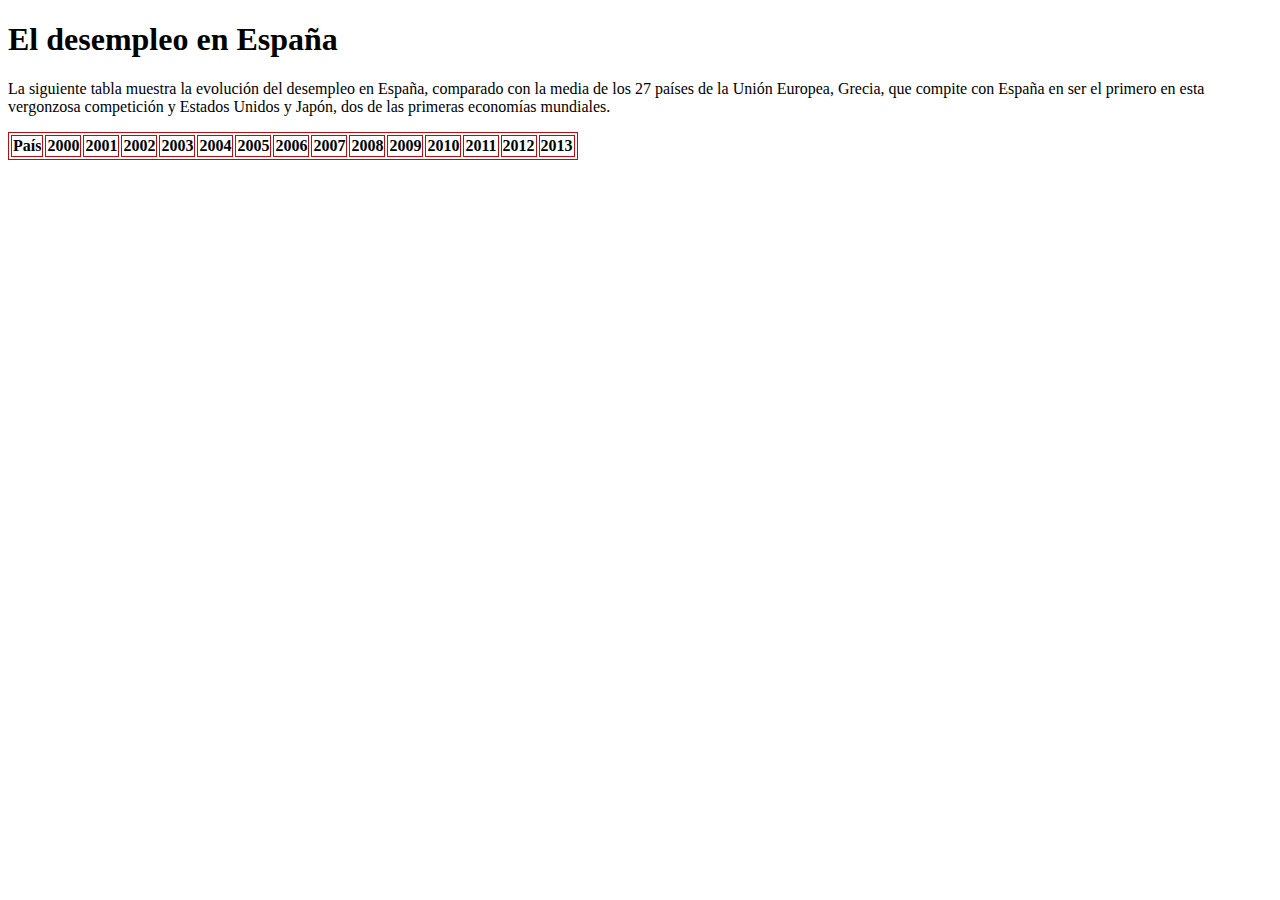
<file: B2/boletines/WebDesign/b5/res/ejercicios.html>
<!DOCTYPE html>
<html lang=es>
<head>
<title>El desempleo en España</title>
<style> table, tr, td {
    border: 1px solid rgb(190, 12, 12); }</style>
</head>
<body>

<h1>El desempleo en España</h1>

<p>La siguiente tabla muestra la evolución del desempleo en España, comparado con la media de los 27 países de la Unión Europea, Grecia, que compite con España en ser el primero en esta vergonzosa competición y Estados Unidos y Japón, dos de las primeras economías mundiales.</p>

<table>
    <tr>
        <td><strong>País</strong></td>
        <td><strong>2000</strong></td>
        <td><strong>2001</strong></td>
        <td><strong>2002</strong></td>
        <td><strong>2003</strong></td>
        <td><strong>2004</strong></td>
        <td><strong>2005</strong></td>
        <td><strong>2006</strong></td>
        <td><strong>2007</strong></td>
        <td><strong>2008</strong></td>
        <td><strong>2009</strong></td>
        <td><strong>2010</strong></td>
        <td><strong>2011</strong></td>
        <td><strong>2012</strong></td>
        <td><strong>2013</strong></td>
    </tr>
    </table>
    </body>
    </html>
</file>
<file: B2/boletines/WebDesign/b6/Ejercicio2/CSS/styles.css>
h1 {
    color: rgb(8, 125, 129);
}

p {
    color: black;
}

p strong {
    color: red;
}

span.destacado {
    color: darkorange;
}

h2 {
    color: blue;
}

a {
    color: red;
}

a em {
    color: rgb(36, 36, 240);
}
span.especial {
    color: rgb(129, 2, 108);
}
table,tr,th,td {
    padding: 6px;
    text-align: center;
    border: 1px solid black;
    border-collapse: collapse;
 }
caption {
    color: blue;
}
th.especial {
    color: rgb(252, 170, 19);
}
th {
    color: red;
}
td strong {
    color: rgb(252, 170, 19);
}
td {
    color: green;
}
div p {
    color: rgb(173, 163, 14);
}
#especial {
    color: rgb(252, 55, 186);
}
#adicional a {
    color: green;
}
</file>
<file: B2/boletines/WebDesign/b6/Ejercicio3/CSS/style.css>
h1 {
    border-bottom: 2px solid blue;
}
h2 {
    border: 2px solid rgba(128, 128, 128, 0.753);
}
ul {
    border-top:4px dotted red;
    border-bottom: 4px dotted red;
}
ul:nth-last-child(2) {
    border: 4px dotted rgb(38, 235, 38);
}
</file>
<file: B2/boletines/WebDesign/b6/Ejercicio6/CSS/style.css>
caption a{
    color: green; 
    box-shadow: none;
    text-decoration: none ;
   
}
table,tr,th,td{
    border: 1px solid black;
    border-collapse: collapse;
}
td:first-child{
    background-color: green;
}
th[colspan="5"]{
    background-color: yellow;
}
/*Utilizando pseudoselectores hacer que cuando pasemos el ratón sobre la columna del viernes aumente el tamaño de letra al doble.*/
td:last-child:hover{
font-size: 200%;
}
/*Aumentar el tamaño de la primera letra menos de Recreo*/
th:not([colspan="5"]):first-letter{
   font-size: 2rem;
}

/*Link visitados*/
a:visited {
    color: red
}
label::after{
    content: "*";
    color: red;
}
/*Añade un borde rojo que esté separado 5 px a los campos obligatorios.*/
input[placeholder="Inserte email del destinario"]{
   border: 1px solid red;
}
:required{
    padding: 5px;
}
</file>
